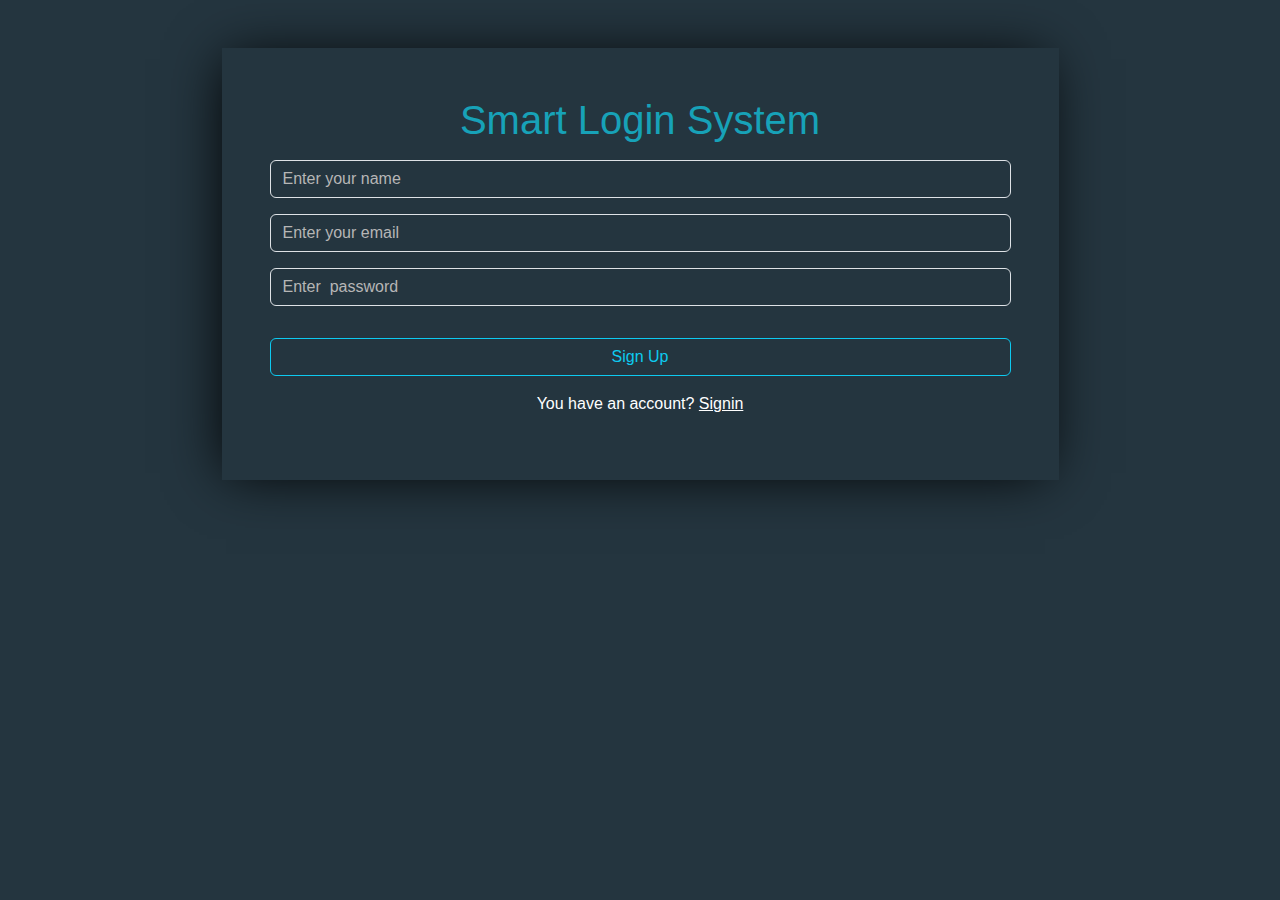
<file: index.html>
<!DOCTYPE html>
<html lang="en">
  <head>
    <meta charset="UTF-8" />
    <meta name="viewport" content="width=device-width, initial-scale=1.0" />
    <title>booksstore</title>
    <link rel="stylesheet" href="./css/bootstrap.min.css" />
    <link rel="stylesheet" href="./css/all.min.css" />
    <link rel="stylesheet" href="./css/style.css" />
  </head>
  <body >
    <section id="login" class="">
      <span class="d-none" id="username"></span>

      <div class="container my-5 text-center">
          <div class="group m-auto w-75 p-5">
              <h1>Smart Login System</h1>
  
              <input id="signupName" class="form-control my-3" placeholder="Enter your name" type="text">
              <input id="signupEmail" class="form-control my-3" placeholder="Enter your email" type="email">
  
              <input id="signupPassword" class="form-control my-3" placeholder="Enter  password" type="password">
              <p id="exist"></p>
  
              <button id="bu_signup" class="btn btn-outline-info w-100 my-3">Sign Up</button>
              <p class="text-white">You have an account? <a class='text-white' href='./signup.html'>Signin</a></p>
          </div>
      </div>
  
      

  



    </section>
    
      
    


    <script src="./js/bootstrap.bundle.min.js"></script>
    <script src="./js/index.js"></script>




  </body>
  

    
</html>
</file>
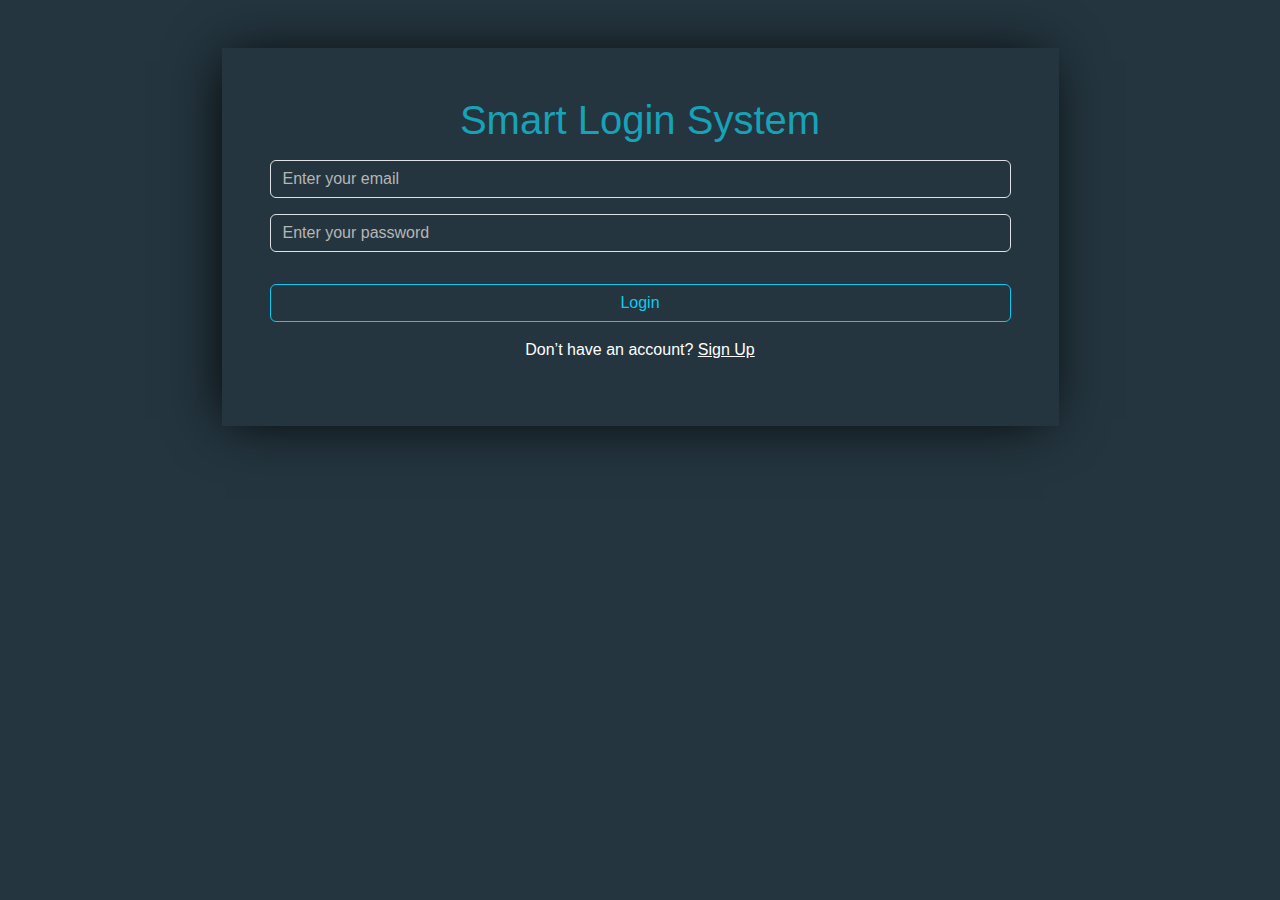
<file: signup.html>
<!DOCTYPE html>
<html lang="en">
  <head>
    <meta charset="UTF-8" />
    <meta name="viewport" content="width=device-width, initial-scale=1.0" />
    <title>booksstore</title>
    <link rel="stylesheet" href="./css/bootstrap.min.css" />
    <link rel="stylesheet" href="./css/all.min.css" />
    <link rel="stylesheet" href="./css/style.css" />
  </head>
  <body id="signin-page" class="">
    <span class="d-none" id="username"></span>
    <div class="container my-5 text-center ">
        <div class="group m-auto w-75 p-5">
            <h1>Smart Login System</h1>

            <input id="signinEmail" class="form-control my-3" placeholder="Enter your email" type="text">
            <input id="signinPassword" class="form-control my-3" placeholder="Enter your password" type="password">
            <p id="incorrect"></p>

            <button id="bu_signin" class="btn btn-outline-info w-100 my-3">Login</button>
            <p class="text-white">Don’t have an account? <a class='text-white' href='./index.html'>Sign Up</a></p>







            <div id="home"   class="d-flex justify-content-center align-items-center vh-100 d-none" >
                <h1 id="welcomeHome"></h1>
            </div>

        </div>
    </div>















    <script src="./js/bootstrap.bundle.min.js"></script>
    <script src="./js/index.js"></script>
    </body>
    </html>
</file>
<file: css/style.css>
body {
  background: #24353f;
  font-family: 'Titillium Web', sans-serif;
}

#home {
  height: 75vh;
}

h1 {
  color: #17a2b8;
}

.group {
  box-shadow: -5px 2px 54px -9px rgba(0, 0, 0, 1);
}

input,
textarea {
  background-color: transparent !important;
  color: #fff !important;
}

input::placeholder,
textarea::placeholder {
  color: rgb(182, 182, 182) !important;
}

input:focus,
textarea:focus {
  box-shadow: 0 0 0 0 transparent !important;
}
</file>
